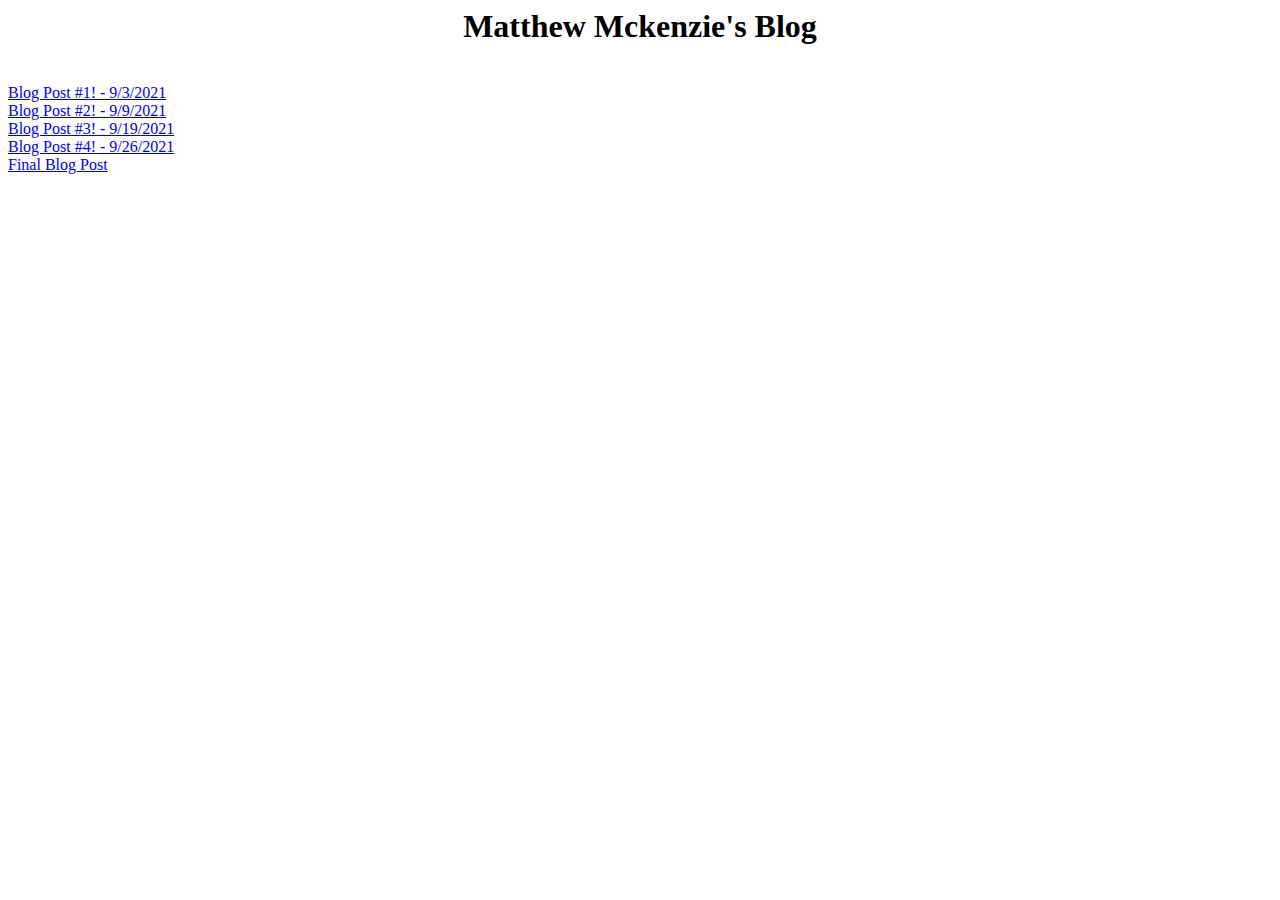
<file: index.html>
<html>
    <head>
    <title>Matt's Blog</title>    
    </head>

    <body>
        <center><h1> Matthew Mckenzie's Blog</h1></center>
        <br>
        <a href="blog1.html">Blog Post #1! - 9/3/2021</a><br>
        <a href="blog2.html">Blog Post #2! - 9/9/2021</a><br>
        <a href="blog3.html">Blog Post #3! - 9/19/2021</a><br>
        <a href="blog4.html">Blog Post #4! - 9/26/2021</a><br>
        <a href="finalblog.html">Final Blog Post</a><br>
    </body
</html>
</file>
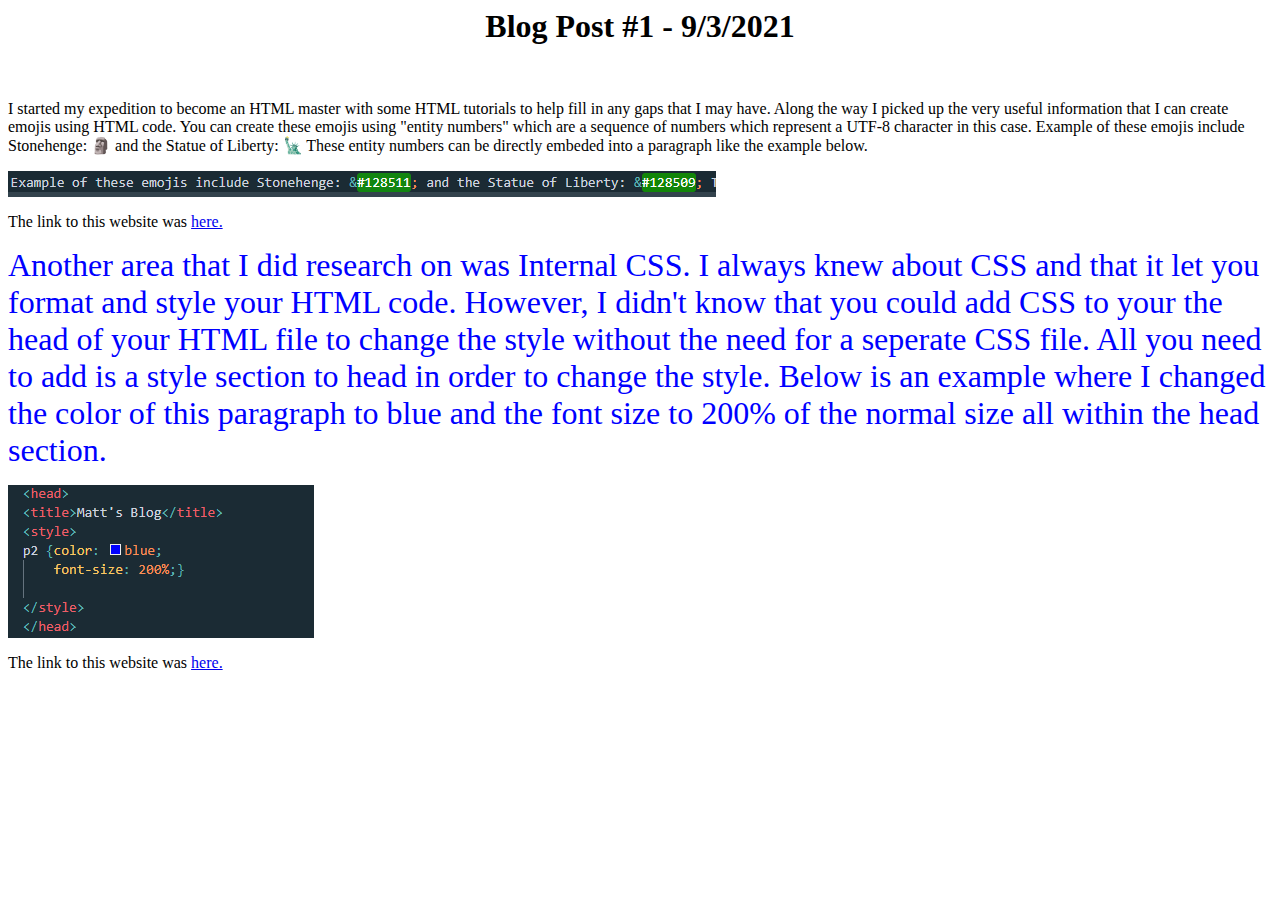
<file: blog1.html>
<html>
    <head>
    <title>Matt's Blog</title>  
    <style>
    p2 {color: blue;
        font-size: 200%;}  

    </style>
    </head>

    <body>
        <center><h1>Blog Post #1 - 9/3/2021</h1></center>
        <br>
        <p>
            I started my expedition to become an HTML master with some HTML tutorials to help fill in any gaps that I may have. Along the way I picked up the very useful
            information that I can create emojis using HTML code. You can create these emojis using "entity numbers" which are a sequence of numbers which represent a 
            UTF-8 character in this case. Example of these emojis include Stonehenge: &#128511; and the Statue of Liberty: &#128509; These entity numbers can be directly embeded into
            a paragraph like the example below.
        </p>
            <img src="images/code_example1.PNG" alt="example">
        <p> 
            The link to this website was <a href="https://www.w3schools.com/html/html_emojis.asp">here.</a>
        </p>
        <p2>
            Another area that I did research on was Internal CSS. I always knew about CSS and that it let you format and style your HTML code. However, I didn't know that
            you could add CSS to your the head of your HTML file to change the style without the need for a seperate CSS file. All you need to add is a style section to head in order
            to change the style. Below is an example where I changed the color of this paragraph to blue and the font size to 200% of the normal size all within the head section.
        </p2>
        </p>
            <img src="images/code_example2.PNG" alt="example2">
        <p>
        <p> 
            The link to this website was <a href="https://www.w3schools.com/html/html_css.asp">here.</a>
                </p>
    </body
</html>
</file>
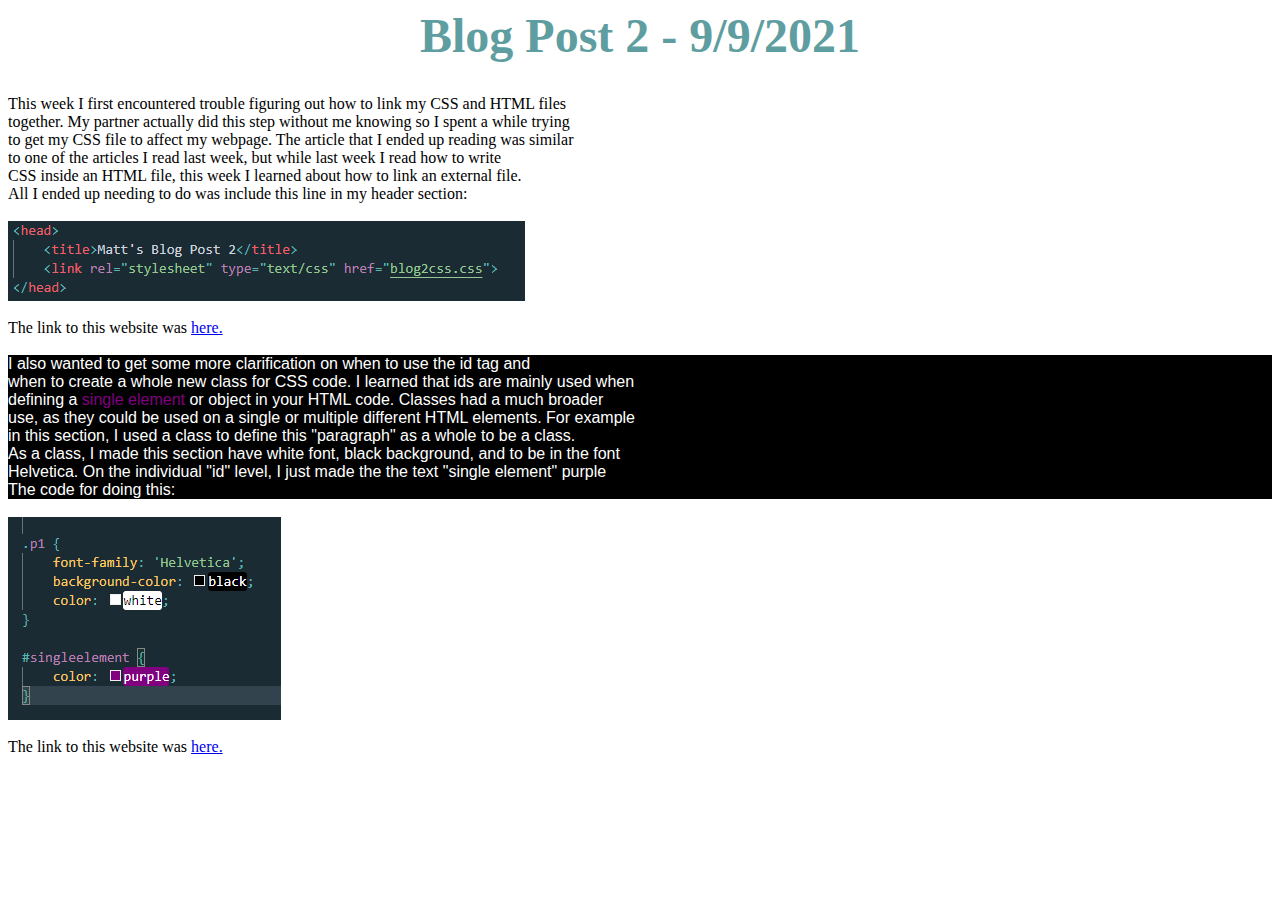
<file: blog2.html>
<html>
    <head>
        <title>Matt's Blog Post 2</title>
        <link rel="stylesheet" type="text/css" href="css/blog2css.css"> 
    </head>

    <body>
        <center><h1>Blog Post 2 - 9/9/2021</h1></center>

        <p>
        This week I first encountered trouble figuring out how to link my CSS and HTML files<br>
        together. My partner actually did this step without me knowing so I spent a while trying <br>
        to get my CSS file to affect my webpage. The article that I ended up reading was similar <br>
        to one of the articles I read last week, but while last week I read how to write <br>
        CSS inside an HTML file, this week I learned about how to link an external file. <br>
        All I ended up needing to do was include this line in my header section:<br>
        </p>
        <br>
        <img src="images/blog2csslink.PNG" alt="csslinkexample"><br>
        <p>
        <br>
        The link to this website was <a href="http://www.corelangs.com/css/basics/linking.html">here.</a>   
        </p>
        <br> <br>
        <div class = p1>
            <p>
            I also wanted to get some more clarification on when to use the id tag and <br>
            when to create a whole new class for CSS code. I learned that ids are mainly used when <br>
            defining a </p> <p id="singleelement">single element</p> <p> or object in your HTML code. Classes had a much broader <br>
            use, as they could be used on a single or multiple different HTML elements. For example <br>
            in this section, I used a class to define this "paragraph" as a whole to be a class. <br>
            As a class, I made this section have white font, black background, and to be in the font <br>
            Helvetica. On the individual "id" level, I just made the the text "single element" purple<br>
            The code for doing this:<br>
            </p>
        </div>
        <br>
        <img src="images/cssblog2.PNG" alt="cssexample"><br><br>
        <p>
            The link to this website was <a href="https://www.educative.io/edpresso/class-and-id-selectors-in-css">here.</a>   
        </p>
    </body>
</html>
</file>
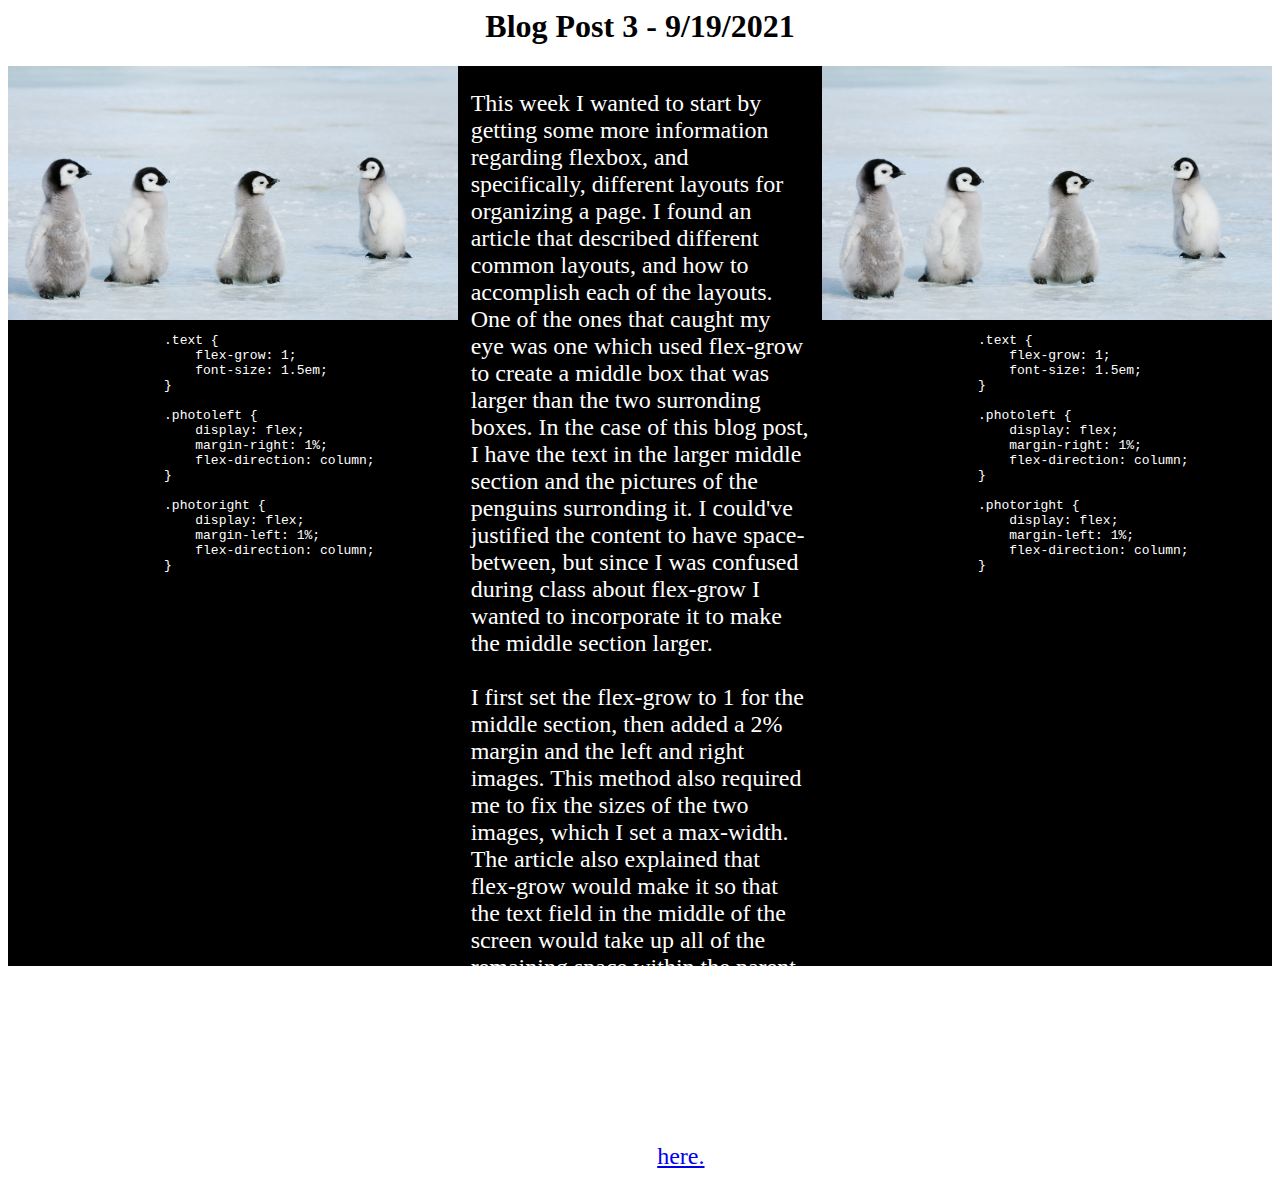
<file: blog3.html>
<html>
    <head>
        <title>Matt's Blog Post 3</title>
        <link rel="stylesheet" type="text/css" href="css/blog3css.css"> 
    </head>

    <body>
        <center><h1>Blog Post 3 - 9/19/2021</h1></center>

        <div class = "parent">
            <div class = "photoleft">
                <img src="images/blog3penguin.jpg" alt="Penguin">
                <pre>
                    .text {
                        flex-grow: 1;
                        font-size: 1.5em;
                    }
                    
                    .photoleft {
                        display: flex;
                        margin-right: 1%;
                        flex-direction: column;
                    }
                    
                    .photoright {
                        display: flex;
                        margin-left: 1%;
                        flex-direction: column; 
                    }
                </pre>
            </div>
            <div class = "text">
                
                <p>
                    This week I wanted to start by getting some more information regarding flexbox, and specifically, different layouts for organizing a page.
                    I found an article that described different common layouts, and how to accomplish each of the layouts. One of the ones that caught my eye was
                    one which used flex-grow to create a middle box that was larger than the two surronding boxes. In the case of this blog post, I have the text
                    in the larger middle section and the pictures of the penguins surronding it. I could've justified the content to have space-between,
                    but since I was confused during class about flex-grow I wanted to incorporate it to make the middle section larger. <br> <br>
                    I first set the flex-grow to 1 for the middle section, then added a 2% margin and the left and right images. This method also required me to
                    fix the sizes of the two images, which I set a max-width. The article also explained that flex-grow would make it so that the text field in the
                    middle of the screen would take up all of the remaining space within the parent box (thats not being used by the pictures). Below the pictures
                    of the penguins, you can see the CSS code that I used to accomplish this. <br> <br>
                    The link to this website I used this week can be found <a href="https://tobiasahlin.com/blog/common-flexbox-patterns/">here.</a> 

                </p>
            </div>
            <div class = "photoright">
                <img src="images/blog3penguin.jpg" alt="Penguin">
                <pre>
                    .text {
                        flex-grow: 1;
                        font-size: 1.5em;
                    }
                    
                    .photoleft {
                        display: flex;
                        margin-right: 1%;
                        flex-direction: column;
                    }
                    
                    .photoright {
                        display: flex;
                        margin-left: 1%;
                        flex-direction: column; 
                    }
                </pre>
            </div>
        </div>
    </body>
</html>
</file>
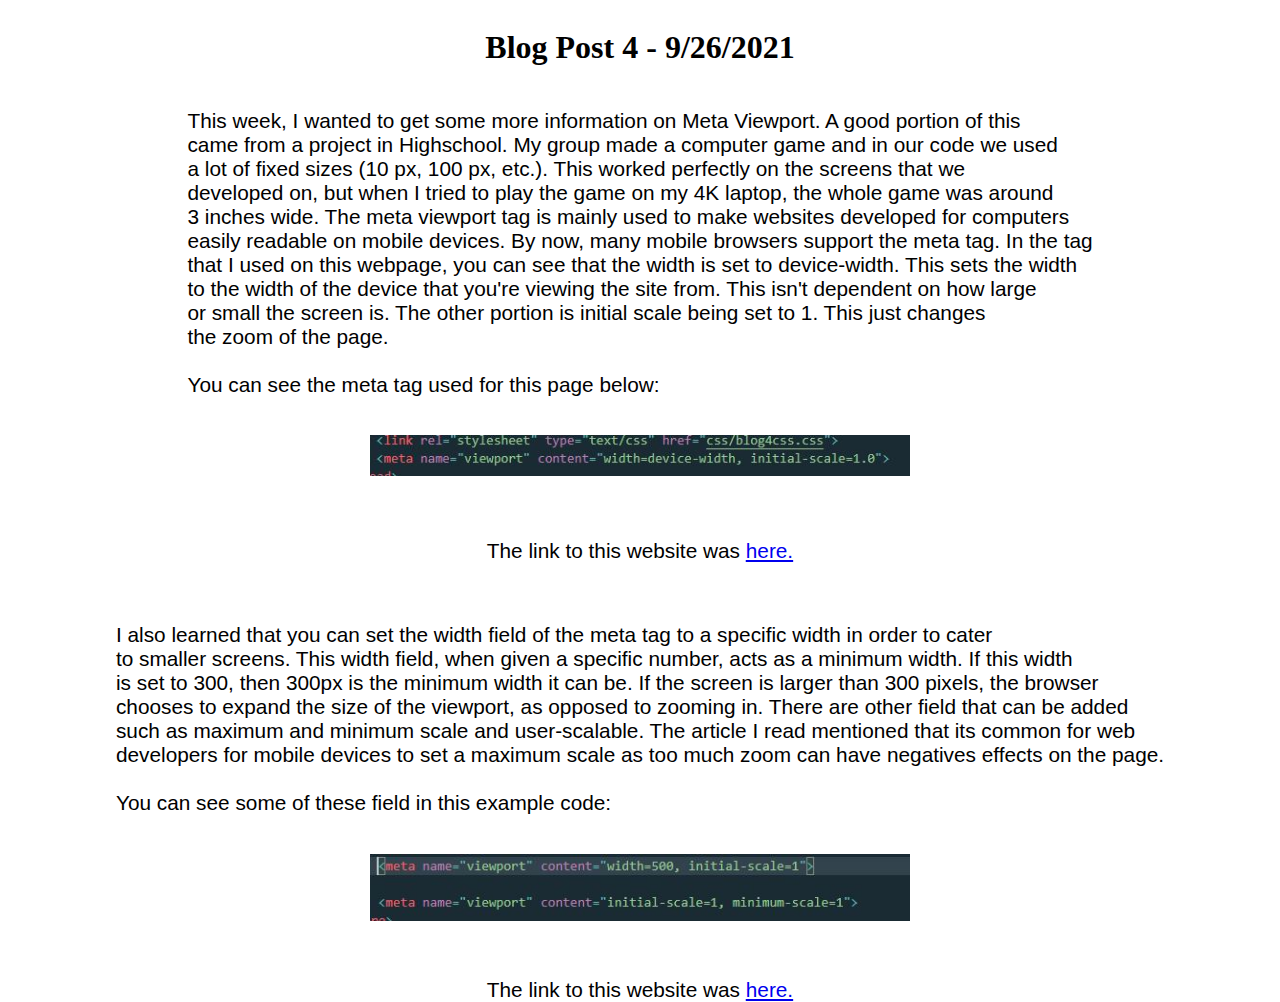
<file: blog4.html>
<html>
    <head>
        <title>Matt's Blog Post 4</title>
        <link rel="stylesheet" type="text/css" href="css/blog4css.css"> 
        <meta name="viewport" content="width=device-width, initial-scale=1.0">
    </head>

    <body>
        <center><h1>Blog Post 4 - 9/26/2021</h1></center>

        <p class = "text">
        This week, I wanted to get some more information on Meta Viewport. A good portion of this<br>
        came from a project in Highschool. My group made a computer game and in our code we used <br>
        a lot of fixed sizes (10 px, 100 px, etc.). This worked perfectly on the screens that we <br>
        developed on, but when I tried to play the game on my 4K laptop, the whole game was around <br>
        3 inches wide. The meta viewport tag is mainly used to make websites developed for computers <br>
        easily readable on mobile devices. By now, many mobile browsers support the meta tag. In the tag <br>
        that I used on this webpage, you can see that the width is set to device-width. This sets the width <br>
        to the width of the device that you're viewing the site from. This isn't dependent on how large <br>
        or small the screen is. The other portion is initial scale being set to 1. This just changes <br>
        the zoom of the page.<br><br>

        You can see the meta tag used for this page below:
        </p>
        
        <br>
        <img src="images/blog4metatag.JPG" alt="metatag"><br>
        <p class = "text">
        <br>
        The link to this website was <a href="https://developer.mozilla.org/en-US/docs/Web/HTML/Viewport_meta_tag">here.</a>   
        </p>
        <br> 
        
        <p class = "text">
        I also learned that you can set the width field of the meta tag to a specific width in order to cater <br>
        to smaller screens. This width field, when given a specific number, acts as a minimum width. If this width <br>
        is set to 300, then 300px is the minimum width it can be. If the screen is larger than 300 pixels, the browser <br>
        chooses to expand the size of the viewport, as opposed to zooming in. There are other field that can be added <br>
        such as maximum and minimum scale and user-scalable. The article I read mentioned that its common for web <br>
        developers for mobile devices to set a maximum scale as too much zoom can have negatives effects on the page. <br><br>

        You can see some of these field in this example code:
        </p><br>

        <img src="images/blog4examplemetatag.JPG" alt="exmetatag"><br>
        
        <br>
        <p class = "text">
            The link to this website was <a href="https://developer.mozilla.org/en-US/docs/Web/HTML/Viewport_meta_tag">here.</a>   
        </p>


    </body>
</html>
</file>
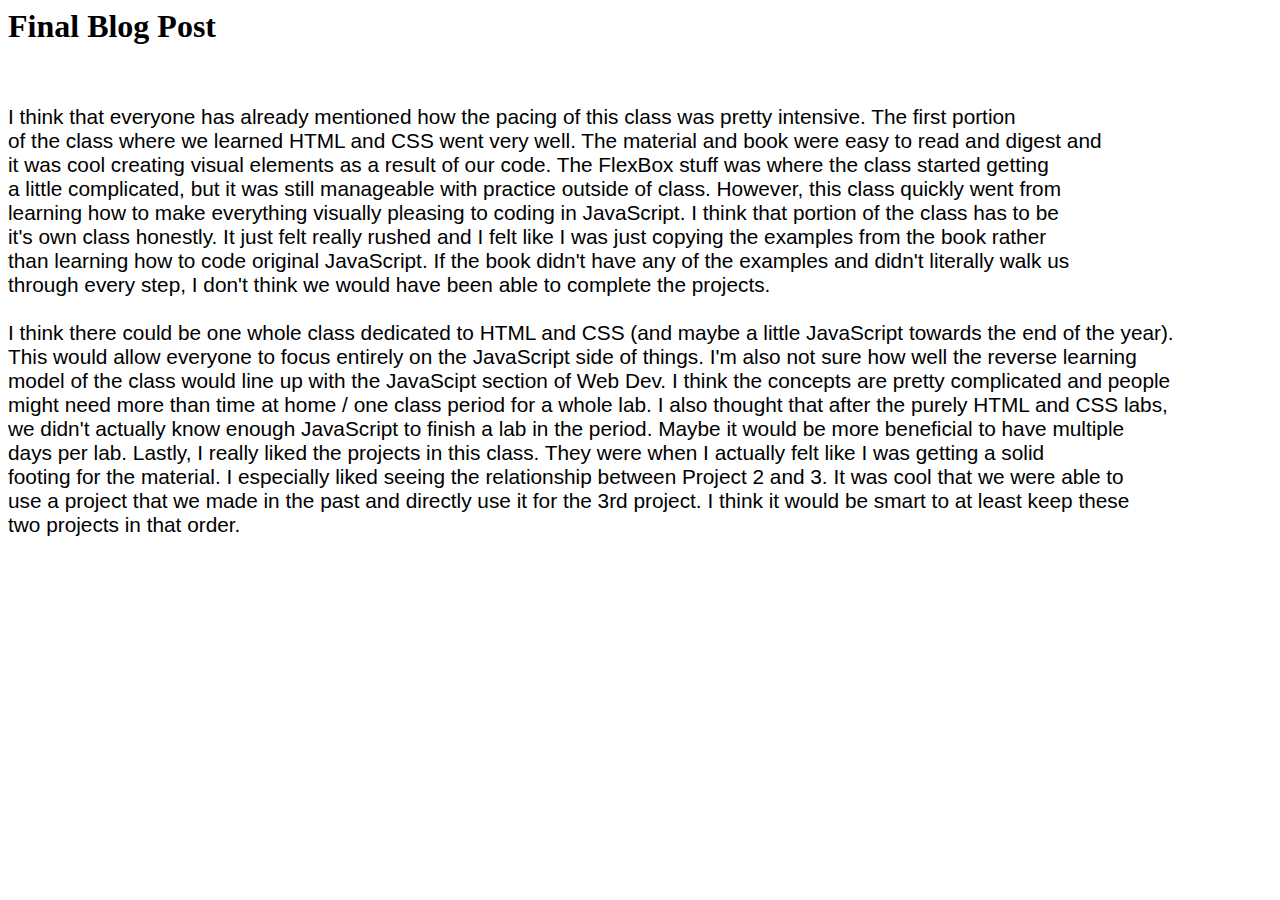
<file: finalblog.html>
<html>
    <head>
    <title>Matt's Blog</title>
    <link rel="stylesheet" type="text/css" href="css/finalblogcss.css"> 
    </head>

    <body>
        <h1>Final Blog Post</h1>
        <br>
        <p>
        I think that everyone has already mentioned how the pacing of this class was pretty intensive. The first portion <br>
        of the class where we learned HTML and CSS went very well. The material and book were easy to read and digest and <br>
        it was cool creating visual elements as a result of our code. The FlexBox stuff was where the class started getting <br>
        a little complicated, but it was still manageable with practice outside of class. However, this class quickly went from <br>
        learning how to make everything visually pleasing to coding in JavaScript. I think that portion of the class has to be <br>
        it's own class honestly. It just felt really rushed and I felt like I was just copying the examples from the book rather<br>
        than learning how to code original JavaScript. If the book didn't have any of the examples and didn't literally walk us<br>
        through every step, I don't think we would have been able to complete the projects. <br><br>

        I think there could be one whole class dedicated to HTML and CSS (and maybe a little JavaScript towards the end of the year). <br>
        This would allow everyone to focus entirely on the JavaScript side of things. I'm also not sure how well the reverse learning <br>
        model of the class would line up with the JavaScipt section of Web Dev. I think the concepts are pretty complicated and people <br>
        might need more than time at home / one class period for a whole lab. I also thought that after the purely HTML and CSS labs, <br>
        we didn't actually know enough JavaScript to finish a lab in the period. Maybe it would be more beneficial to have multiple <br>
        days per lab. Lastly, I really liked the projects in this class. They were when I actually felt like I was getting a solid <br>
        footing for the material. I especially liked seeing the relationship between Project 2 and 3. It was cool that we were able to <br>
        use a project that we made in the past and directly use it for the 3rd project. I think it would be smart to at least keep these <br>
        two projects in that order.
        </p>
    </body
</html>
</file>
<file: css/blog2css.css>
h1 {
    font-size: 3em;
    color:cadetblue
  }

.p1 {
    font-family: 'Helvetica';
    background-color: black;
    color: white;
}

#singleelement {
    color: purple;
}

p {
    display: inline;
}
</file>
<file: css/blog3css.css>
.parent {
    display: flex;
    background-color: black;
    color: white;
    height: 100vh;
    align-items: flex-start;
}

.text {
    flex-grow: 1;
    font-size: 1.5em;
}

.photoleft {
    display: flex;
    margin-right: 1%;
    flex-direction: column;
}

.photoright {
    display: flex;
    margin-left: 1%;
    flex-direction: column; 
}

img {
    max-width: 50vh;
}
</file>
<file: css/blog4css.css>
body {
    height: 100vh;
    display: flex;
    flex-direction: column;
    align-items: center;
}

.text {
    font-family: 'Helvetica';
    font-size: 1.3em;
}

img {
    width: 60vh;
}
</file>
<file: css/finalblogcss.css>
p {
    font-family: 'Helvetica';
    font-size: 1.3em;
}
</file>
